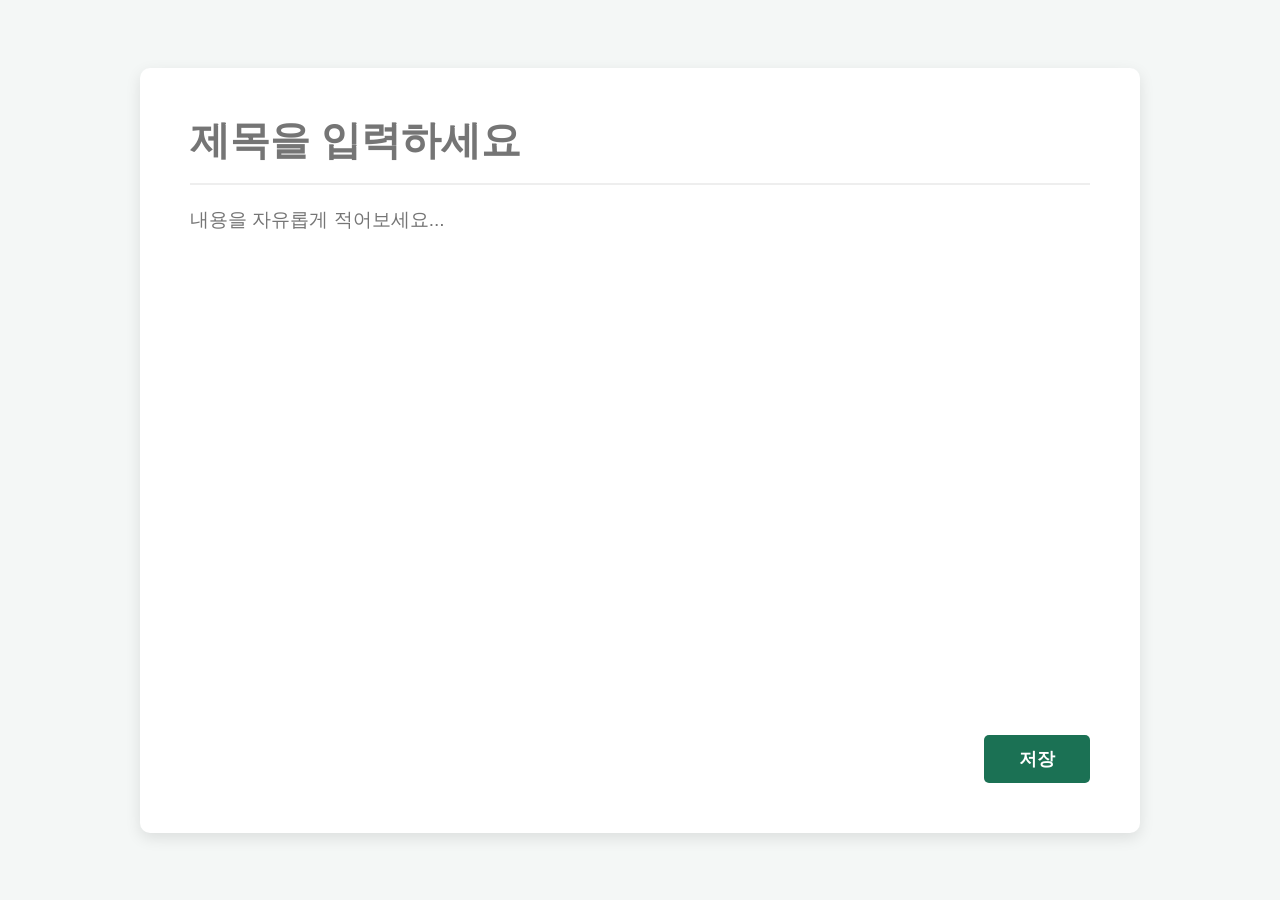
<file: write.html>
<!doctype html>
<html lang="ko">
  <head>
    <meta charset="utf-8" />
    <meta name="viewport" content="width=device-width, initial-scale=1" />
    <title>새 글 작성</title>
    <link href="CSS/style.css" rel="stylesheet" />
    <link href="CSS/write.css" rel="stylesheet" />
  </head>
  <body class="write-body">
    <div class="write-container">
      <input
        type="text"
        id="post-title"
        class="editor-title"
        placeholder="제목을 입력하세요"
      />

      <hr class="editor-divider" />

      <textarea
        id="post-content"
        class="editor-content"
        placeholder="내용을 자유롭게 적어보세요..."
      ></textarea>

      <div class="editor-footer">
        <button class="btn-save">저장</button>
      </div>
    </div>
    <script src="JS/write.js"></script>
  </body>
</html>
</file>
<file: CSS/style.css>
* {
  box-sizing: border-box;
  margin: 0;
  padding: 0;
}

header {
  background-color: #f1f1f1;
  padding: 10px;
  text-align: center;
}
ul.topnav {
  display: flex;
  list-style-type: none;
  margin: 0;
  padding: 0;
  background-color: #1b7154;
}
ul.topnav li a {
  display: block;
  color: #f1f1f1;
  padding: 14px 16px;
  text-decoration: none;
}

ul.topnav li a:hover {
  background-color: #dddddd;
  color: black;
}
/* 3단 레이아웃을 감싸는 컨테이너 */
.flex-container {
  display: flex;
  flex-direction: row;
  width: 100%;
  gap: 20px; /* 요소 간격 */
}

/* 좌측 사이드바: 고정 크기 또는 최소 크기 확보 */
.left-side {
  flex: 1 1 180px; /* grow: 1, shrink: 1, basis: 200px */
  min-width: 150px; /* 내용이 잘리는 에러 방지 */
}

/* 메인 콘텐츠: 사이드바보다 더 넓은 비율 유지 */
.main-content,
.main-header card {
  flex: 3 1 600px; /* 메인이 더 많은 공간을 차지하도록 설정 */
  min-width: 420px; /* 모바일 최소 화면에서도 버틸 수 있는 하한선 */
}

/* 우측 사이드바 */
.right-side {
  flex: 2 2 250px;
  min-width: 150px;
}

/* 반응형 웹 디자인을 위한 미디어 쿼리 
  태블릿 및 모바일 환경(1024px 이하)에서 레이아웃 붕괴 방지
*/
@media (max-width: 1024px) {
  .flex-container {
    flex-direction: column; /* 세로 배치로 전환 */
  }

  .left-side,
  .right-side {
    flex: 1 1 100%; /* 모든 영역이 가로 너비를 가득 채우도록 변경 */
    min-width: 0; /* 세로 배치에서는 최소 너비 제한 해제 */
  }

  .main-content,
  .main-header card {
    flex: 1 1 100%; /* 모든 영역이 가로 너비를 가득 채우도록 변경 */
    min-width: 0; /* 세로 배치에서는 최소 너비 제한 해제 */
  }
  /* 모바일에서 우측 위젯(시계, 달력)을 하단으로 내리거나 순서 조정 가능 */
  .left-side {
    order: 2; /* 카테고리를 메인 아래로 */
  }
  .main-content,
  .main-header card {
    order: 1; /* 글 내용이 모바일에서 가장 먼저 보이도록 설정 */
  }
  .right-side {
    order: 3; /* 위젯들을 가장 아래로 */
  }
}
.main-content,
.main-header card {
  margin: 10px;
  border-color: #001101;
  border: 1px solid;
  border-radius: 2.5%;
  padding: 15px;
}
.header-title-row {
  display: flex;
  justify-content: space-between;
  align-items: center;
}

.btn-write {
  background-color: #1b7154;
  color: white;
  padding: 8px 16px;
  text-decoration: none;
  border-radius: 5px;
  font-weight: bold;
  transition: 0.3s;
}

.btn-write:hover {
  background-color: #145942;
}
.post-link {
  text-decoration: none; /* 밑줄 제거 */
  color: inherit; /* 부모 요소의 글자색(검은색 등)을 그대로 따라감 */
  display: block; /* a 태그가 박스 전체 영역을 차지하도록 블록화 */
  margin-bottom: 20px;
}

/* 포스트 카드 디자인 (기존 .card와 결합) */
.post-card {
  border: 1px solid #eee;
  transition:
    transform 0.2s ease,
    box-shadow 0.2s ease; /* 부드러운 애니메이션 준비 */
  background: white;
  border-radius: 10px;
  padding: 20px;
}

/* 마우스를 올렸을 때(Hover) 상호작용 디자인 */
.post-link:hover .post-card {
  transform: translateY(-5px); /* 위로 5px 떠오름 */
  box-shadow: 0 8px 20px rgba(0, 0, 0, 0.15); /* 그림자를 진하게 만들어 입체감 부여 */
}

.post-info h3 {
  margin-bottom: 10px;
  color: #2c3e50;
}

/* 내용 일부만 보여주기 (CSS 말줄임표 처리) */
.post-snippet {
  color: #666;
  margin-bottom: 15px;
  line-height: 1.5;

  /* 멀티라인 말줄임표를 위한 필수 웹킷 속성 */
  display: -webkit-box;
  -webkit-line-clamp: 3; /* 최대 3줄까지만 표시 */
  -webkit-box-orient: vertical;
  overflow: hidden; /* 영역을 벗어나는 텍스트 숨김 */
}

.post-date {
  color: #999;
  font-size: 0.85em;
}
</file>
<file: CSS/write.css>
/* 작성 페이지 배경은 약간 어둡게 처리해 중앙의 문서 영역을 강조 */
.write-body {
  background-color: #f4f7f6;
  height: 100vh;
  display: flex;
  justify-content: center;
  align-items: center;
}

/* A4 용지나 워드 프로세서 같은 느낌의 컨테이너 */
.write-container {
  background-color: white;
  width: 80%;
  max-width: 1000px;
  height: 85vh; /* 화면 높이의 85% 차지 */
  padding: 50px;
  border-radius: 10px;
  box-shadow: 0 5px 15px rgba(0, 0, 0, 0.1);
  display: flex;
  flex-direction: column;
}

/* 제목 인풋 디자인: 테두리 제거, 폰트 크기 확대 */
.editor-title {
  border: none;
  font-size: 2.5em;
  font-weight: bold;
  outline: none; /* 클릭 시 생기는 기본 테두리 제거 */
  width: 100%;
  color: #333;
}

/* 제목과 내용 사이 구분선 */
.editor-divider {
  border: 0;
  height: 2px;
  background: #eee;
  margin: 20px 0;
}

/* 내용 텍스트 에어리어: 화면 남은 공간 모두 차지 */
.editor-content {
  border: none;
  font-size: 1.2em;
  line-height: 1.6;
  outline: none;
  resize: none; /* 우측 하단 크기 조절 손잡이 제거 */
  flex-grow: 1; /* 컨테이너 내 남은 세로 공간을 모두 차지하도록 설정 */
  width: 100%;
  color: #444;
  font-family: "Malgun Gothic", sans-serif;
}

/* 하단 버튼 영역 정렬 */
.editor-footer {
  display: flex;
  justify-content: flex-end; /* 가로 기준 우측 정렬 */
  margin-top: 20px;
}

.btn-save {
  background-color: #1b7154;
  color: white;
  border: none;
  padding: 12px 35px;
  font-size: 1.1em;
  border-radius: 5px;
  cursor: pointer;
  font-weight: bold;
  transition: 0.3s;
}

.btn-save:hover {
  background-color: #145942;
}
</file>
